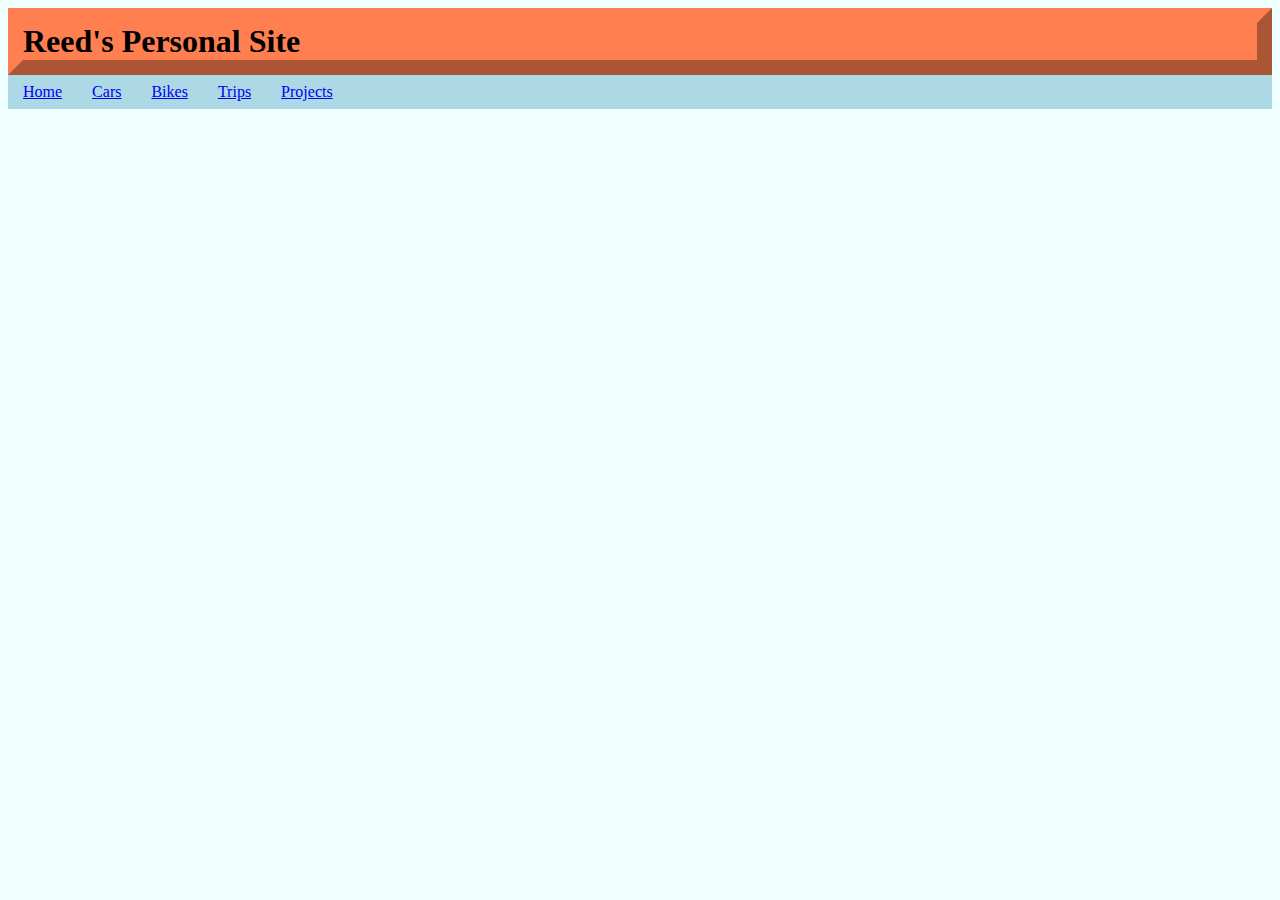
<file: Bikes.html>
<!doctype html>
    <head>
        <link rel='stylesheet' type='text/css' href='PersonalWebsite.css'>
        <title>Reed's Design Site</title>
    </head>
<body>
    <h1>
        Reed's Personal Site
    </h1>
   <div id="navBar">
    <ul>
        <li><a href ="PersonalWebsite.html">Home</a></li>
        <li><a href ="cars.html">Cars</a></li>
        <li><a href ="Bikes.html">Bikes</a></li>
        <li><a href="Trips.html">Trips</a></li>
        <li><a href="projects.html">Projects</a></li>
    </ul>
    </div>
</body>
</html>
</file>
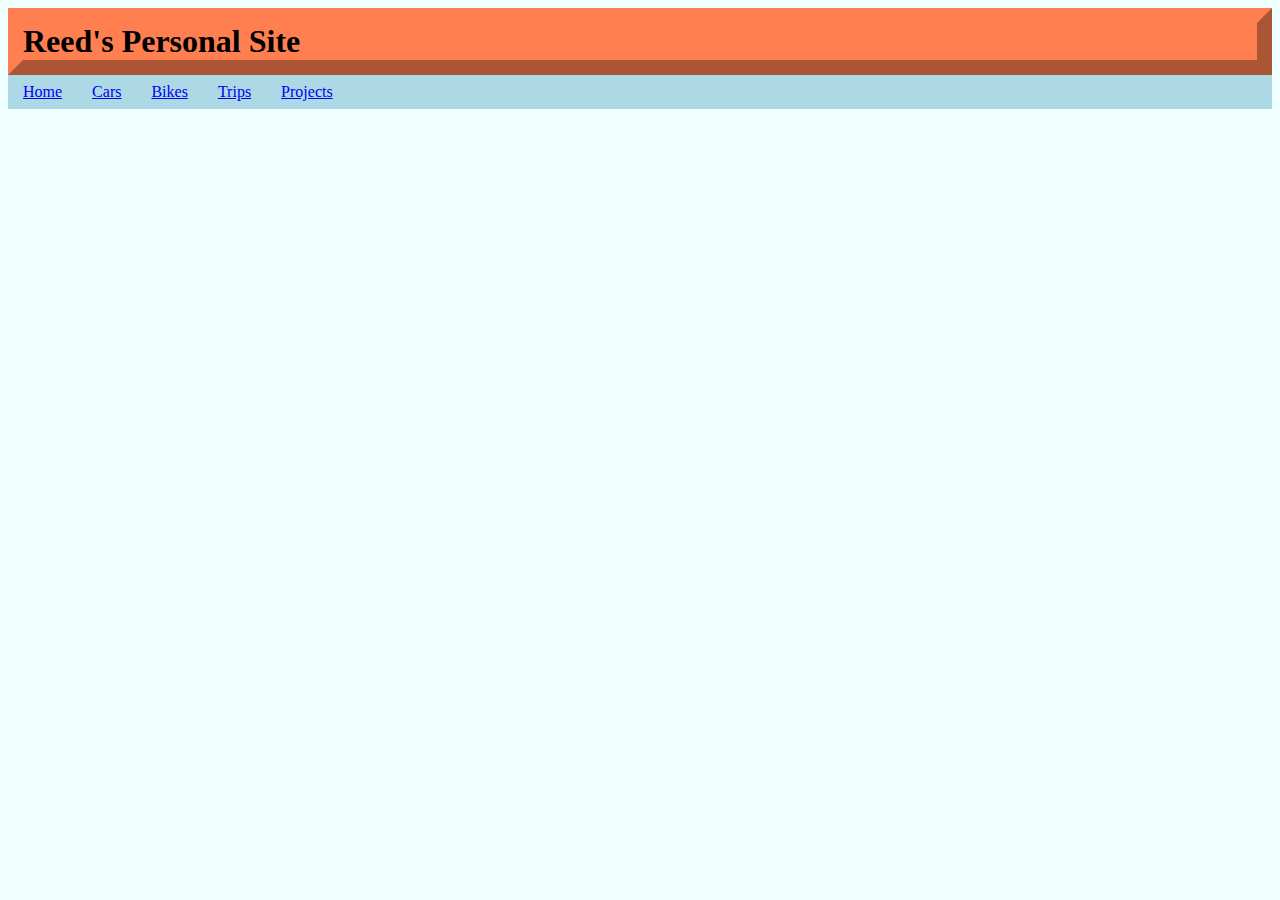
<file: cars.html>
<!doctype html>
    <head>
        <link rel='stylesheet' type='text/css' href='PersonalWebsite.css'>
        <title>Reed's Design Site</title>
    </head>
<body>
    <h1>
        Reed's Personal Site
    </h1>
    <div id="navBar">
    <ul>
        <li><a href ="PersonalWebsite.html">Home</a></li>
        <li><a href ="cars.html">Cars</a></li>
        <li><a href ="Bikes.html">Bikes</a></li>
        <li><a href="Trips.html">Trips</a></li>
        <li><a href="projects.html">Projects</a></li>
    </ul>
    </div>
</body>
</html>
</file>
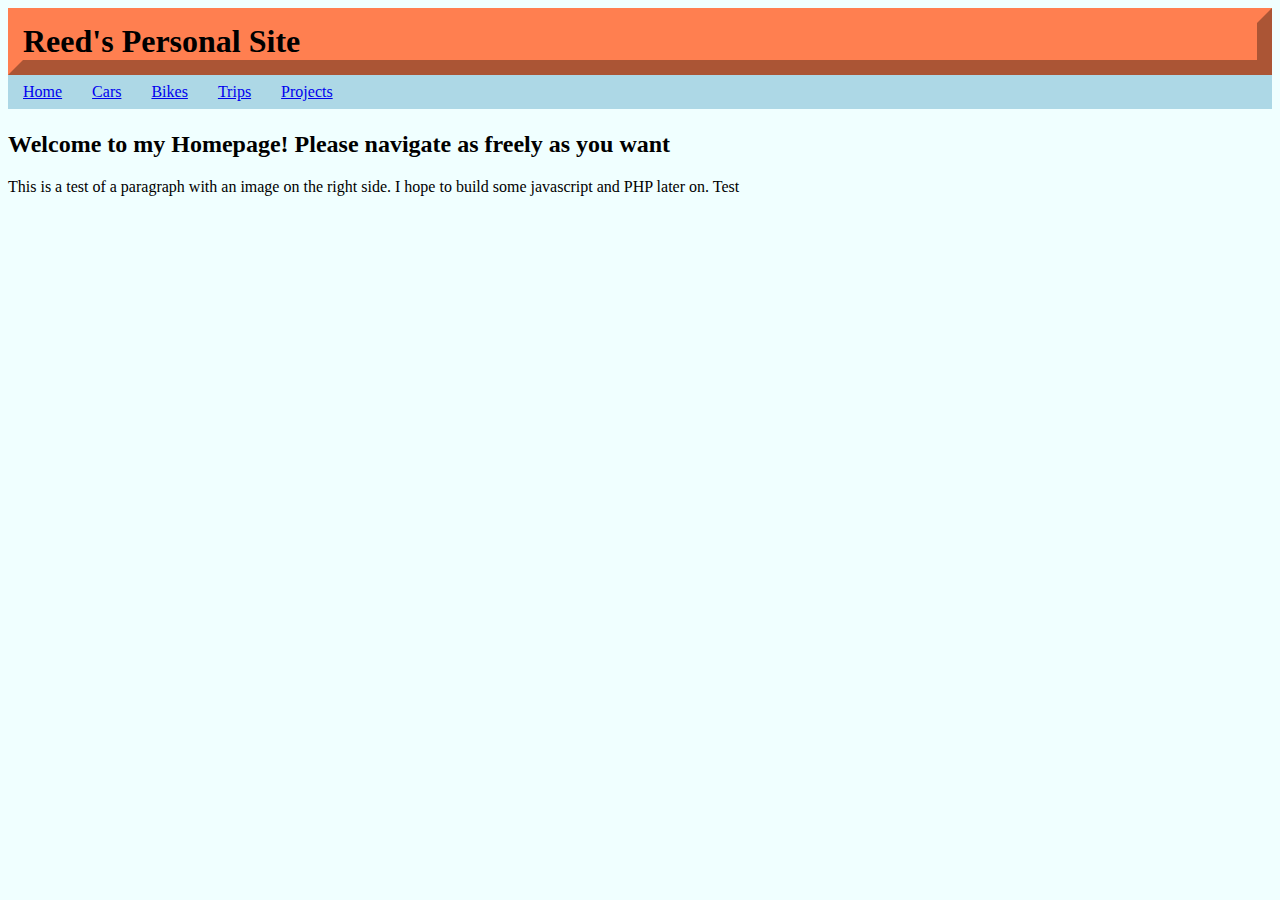
<file: index2.html>
<!doctype html>
    <head>
        <link rel='stylesheet' type='text/css' href='PersonalWebsite.css'>
        <title>Reed's Design Site</title>
    </head>
<body>
    <h1>
        Reed's Personal Site
    </h1>
    <div id="navBar">
    <ul>
        <li><a href ="PersonalWebsite.html">Home</a></li>
        <li><a href ="cars.html">Cars</a></li>
        <li><a href ="Bikes.html">Bikes</a></li>
        <li><a href="Trips.html">Trips</a></li>
        <li><a href="projects.html">Projects</a></li>
    </ul>
    </div>
    <br>
    <br>
    <h2>Welcome to my Homepage! Please navigate as freely as you want
    </h2>
    <p>This is a test of a paragraph with an image on the right side. I hope to build some javascript and PHP later on. Test</p>
    <div id="mainpagephoto">
    </div>
</body>
</html>
</file>
<file: PersonalWebsite.css>
html {
    background-color: azure;
}
/* ul {
    list-style-type: none;
    margin: 0;
    padding: 0;
    width: 100%;
}

li {
    display: inline;
    float: left;
}
*/ 
#navBar {
    width: 100%;
    float: left;
    background-color: lightblue;
}

#navBar ul {
    list-style: none;
    margin: 0 auto;
    padding: 0;
}

#navBar li {
    float: left;
}
#navBar li a {
    display: block;
    padding: 8px 15px;
}
h1 {
    background-color:coral;
    margin-top: 0px;
    margin-bottom: 0px;
    margin-left: 0px;
    border: 15px;
    border-style: outset;
    border-color: coral;
    
}
#mainpagephoto {
    float: right;
}
</file>
